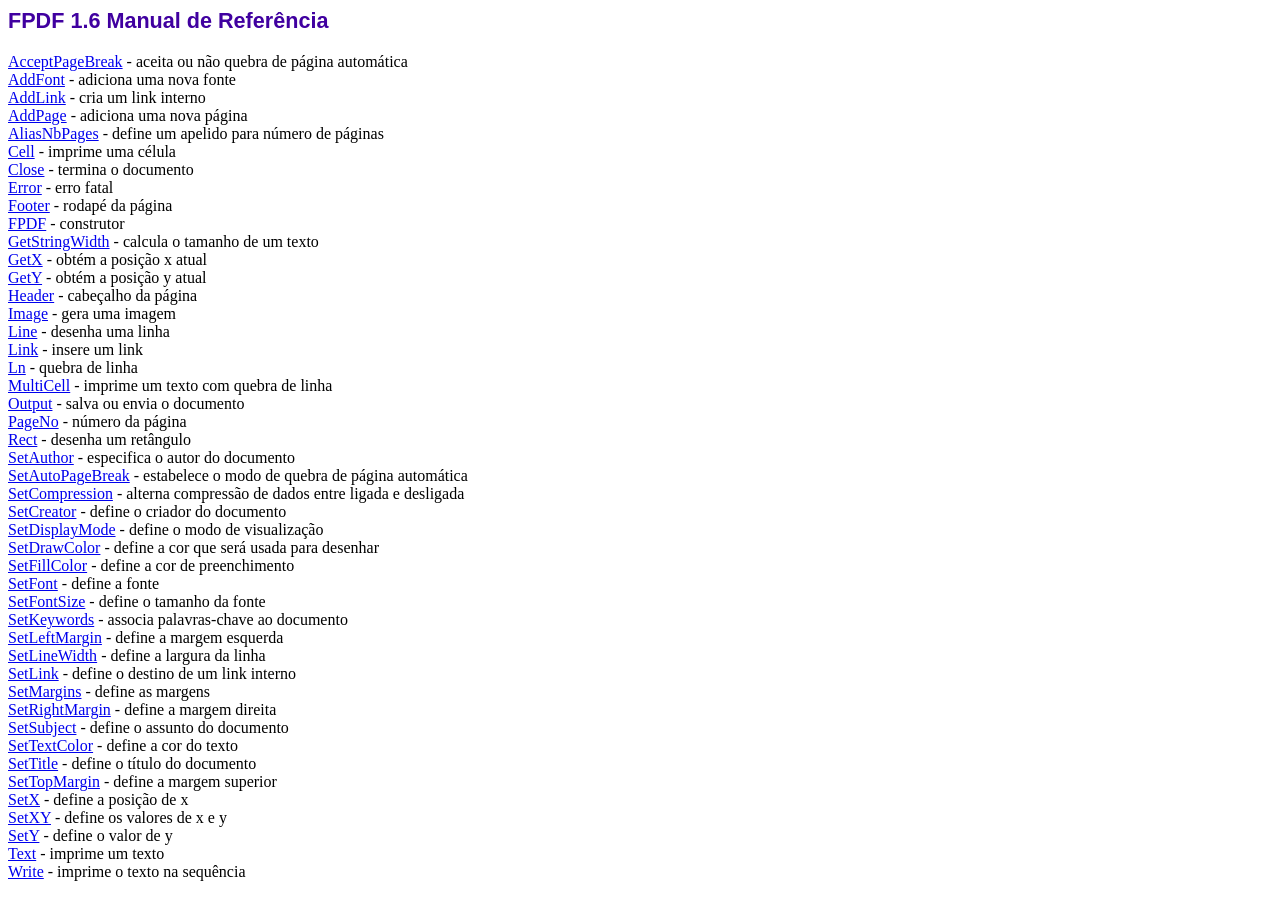
<file: admgeral/etiquetas/fpdf/index.htm>
<!DOCTYPE html PUBLIC "-//W3C//DTD HTML 4.01 Transitional//EN">
<html>
<head>
<meta http-equiv="Content-Type" content="text/html; charset=ISO-8859-1">
<title>FPDF 1.6 Manual de Refer�ncia</title>
<link type="text/css" rel="stylesheet" href="fpdf.css">
</head>
<body>
<h1>FPDF 1.6 Manual de Refer�ncia</h1>
<a href="acceptpagebreak.htm">AcceptPageBreak</a> - aceita ou n�o quebra de p�gina autom�tica<br>
<a href="addfont.htm">AddFont</a> - adiciona uma nova fonte<br>
<a href="addlink.htm">AddLink</a> - cria um link interno<br>
<a href="addpage.htm">AddPage</a> - adiciona uma nova p�gina<br>
<a href="aliasnbpages.htm">AliasNbPages</a> - define um apelido para n�mero de p�ginas<br>
<a href="cell.htm">Cell</a> - imprime uma c�lula<br>
<a href="close.htm">Close</a> - termina o documento<br>
<a href="error.htm">Error</a> - erro fatal<br>
<a href="footer.htm">Footer</a> - rodap� da p�gina<br>
<a href="fpdf.htm">FPDF</a> - construtor<br>
<a href="getstringwidth.htm">GetStringWidth</a> - calcula o tamanho de um texto<br>
<a href="getx.htm">GetX</a> - obt�m a posi��o x atual<br>
<a href="gety.htm">GetY</a> - obt�m a posi��o y atual<br>
<a href="header.htm">Header</a> - cabe�alho da p�gina<br>
<a href="image.htm">Image</a> - gera uma imagem<br>
<a href="line.htm">Line</a> - desenha uma linha<br>
<a href="link.htm">Link</a> - insere um link<br>
<a href="ln.htm">Ln</a> - quebra de linha<br>
<a href="multicell.htm">MultiCell</a> - imprime um texto com quebra de linha<br>
<a href="output.htm">Output</a> - salva ou envia o documento<br>
<a href="pageno.htm">PageNo</a> - n�mero da p�gina<br>
<a href="rect.htm">Rect</a> - desenha um ret�ngulo<br>
<a href="setauthor.htm">SetAuthor</a> - especifica o autor do documento<br>
<a href="setautopagebreak.htm">SetAutoPageBreak</a> - estabelece o modo de quebra de p�gina autom�tica<br>
<a href="setcompression.htm">SetCompression</a> - alterna compress�o de dados entre ligada e desligada<br>
<a href="setcreator.htm">SetCreator</a> - define o criador do documento<br>
<a href="setdisplaymode.htm">SetDisplayMode</a> - define o modo de visualiza��o<br>
<a href="setdrawcolor.htm">SetDrawColor</a> - define a cor que ser� usada para desenhar<br>
<a href="setfillcolor.htm">SetFillColor</a> - define a cor de preenchimento<br>
<a href="setfont.htm">SetFont</a> - define a fonte<br>
<a href="setfontsize.htm">SetFontSize</a> - define o tamanho da fonte<br>
<a href="setkeywords.htm">SetKeywords</a> - associa palavras-chave ao documento<br>
<a href="setleftmargin.htm">SetLeftMargin</a> - define a margem esquerda<br>
<a href="setlinewidth.htm">SetLineWidth</a> - define a largura da linha<br>
<a href="setlink.htm">SetLink</a> - define o destino de um link interno<br>
<a href="setmargins.htm">SetMargins</a> - define as margens<br>
<a href="setrightmargin.htm">SetRightMargin</a> - define a margem direita<br>
<a href="setsubject.htm">SetSubject</a> - define o assunto do documento<br>
<a href="settextcolor.htm">SetTextColor</a> - define a cor do texto<br>
<a href="settitle.htm">SetTitle</a> - define o t�tulo do documento<br>
<a href="settopmargin.htm">SetTopMargin</a> - define a margem superior<br>
<a href="setx.htm">SetX</a> - define a posi��o de x<br>
<a href="setxy.htm">SetXY</a> - define os valores de x e y<br>
<a href="sety.htm">SetY</a> - define o valor de y<br>
<a href="text.htm">Text</a> - imprime um texto<br>
<a href="write.htm">Write</a> - imprime o texto na sequ�ncia<br>
</body>
</html>
</file>
<file: admgeral/etiquetas/fpdf/fpdf.css>
body {font-family:"Times New Roman",serif}
h1 {font:bold 135% Arial,sans-serif; color:#4000A0; margin-bottom:0.9em}
h2 {font:bold 95% Arial,sans-serif; color:#900000; margin-top:1.5em; margin-bottom:1em}
dl.param dt {text-decoration:underline}
dl.param dd {margin-top:1em; margin-bottom:1em}
dl.param ul {margin-top:1em; margin-bottom:1em}
tt, code, kbd {font-family:"Courier New",Courier,monospace; font-size:82%}
div.source {margin-top:1.4em; margin-bottom:1.3em}
div.source pre {display:table; border:1px solid #24246A; width:100%; margin:0em; font-family:inherit; font-size:100%}
div.source code {display:block; border:1px solid #C5C5EC; background-color:#F0F5FF; padding:6px; color:#000000}
div.doc-source {margin-top:1.4em; margin-bottom:1.3em}
div.doc-source pre {display:table; width:100%; margin:0em; font-family:inherit; font-size:100%}
div.doc-source code {display:block; background-color:#E0E0E0; padding:4px}
.kw {color:#000080; font-weight:bold}
.str {color:#CC0000}
.cmt {color:#008000}
p.demo {text-align:center; margin-top:-0.9em}
a.demo {text-decoration:none; font-weight:bold; color:#0000CC}
a.demo:link {text-decoration:none; font-weight:bold; color:#0000CC}
a.demo:hover {text-decoration:none; font-weight:bold; color:#0000FF}
a.demo:active {text-decoration:none; font-weight:bold; color:#0000FF}
</file>
